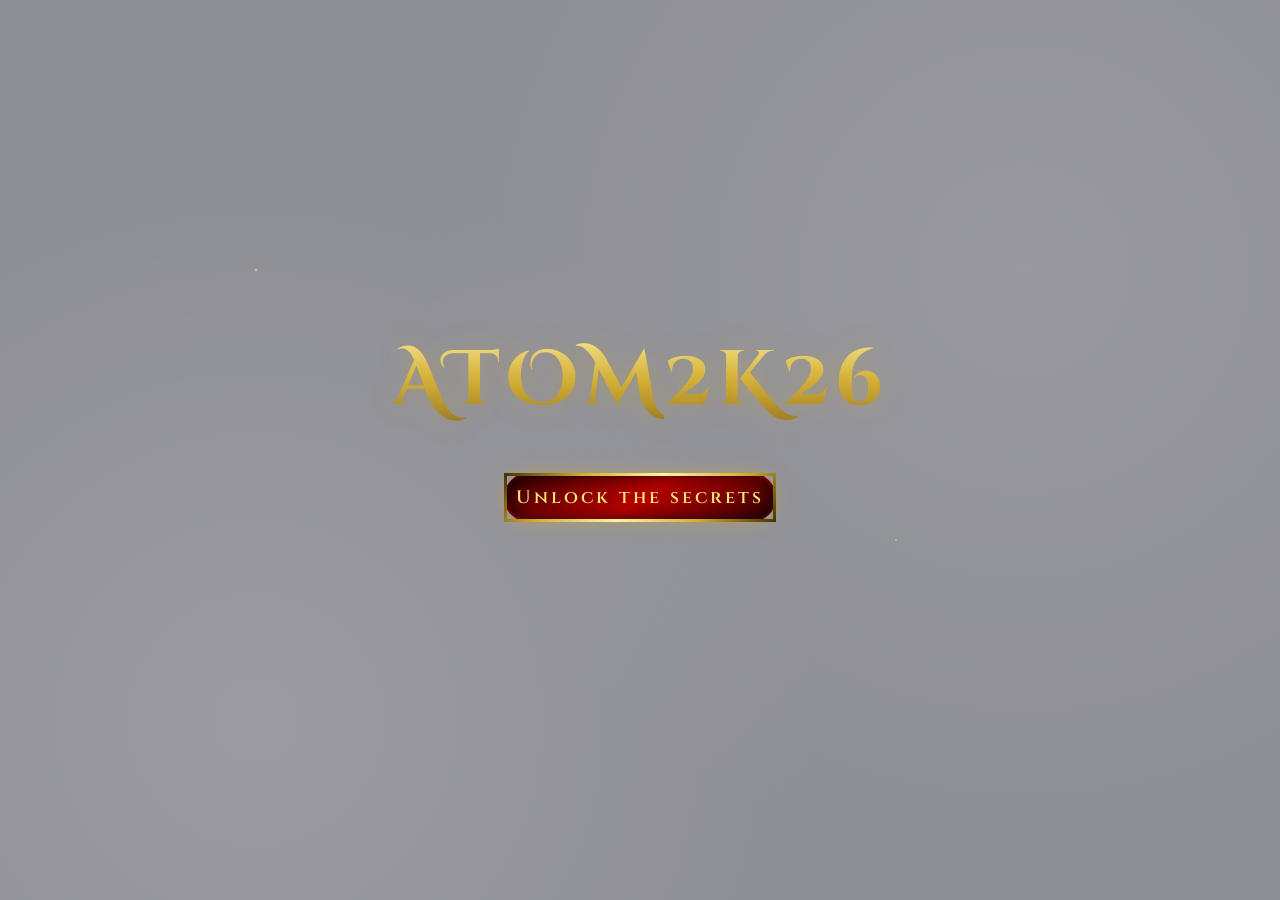
<file: index.html>
<!DOCTYPE html>
<html lang="en">
<head>
  <meta charset="UTF-8">
  <title>ATOM2K26 | Unleash the Magic Within</title>
  <meta name="viewport" content="width=device-width, initial-scale=1.0">

  <!-- Fonts -->
  <link href="https://fonts.googleapis.com/css2?family=Cinzel:wght@600;700;800&family=Cinzel+Decorative:wght@700;900&display=swap" rel="stylesheet">

  <!-- CSS -->
   <link rel="stylesheet" href="css/base.css">
  <link rel="stylesheet" href="css/landing.css">
</head>

<body>

  <!-- 🎬 VIDEO BACKGROUND -->
  <video class="bg-video" autoplay muted loop playsinline>
    <source src="assets/images/entryy.mp4" type="video/mp4">
  </video>

  <!-- 🌫️ fog -->
  <div class="fog"></div>

  <!-- ✨ sparkle -->
  <div class="sparkle"></div>

  <!-- ================= HERO ================= -->
  <section class="hero">

    <h1 class="title">
      <span class="atom">ATOM</span><span class="atom">2K26</span>
    </h1>

    <a href="pages/home.html" class="dive-btn" onclick="enterSite(event)">
      Unlock the secrets
    </a>

  </section>

  <!-- ✅ Remove landing from history (fix back button) -->
  <script>
    function enterSite(e){
      e.preventDefault();
      window.location.replace("pages/home.html");
    }
  </script>

</body>
</html>
</file>
<file: css/base.css>
/* ================= RESET ================= */
*,
*::before,
*::after{
  margin:0;
  padding:0;
  box-sizing:border-box;
}

/* ================= ROOT COLORS ================= */
:root{
  --gold1:#5a4300;
  --gold2:#d4af37;
  --gold3:#fff3a0;
  --red1:#2a0000;
  --red2:#7a0000;
  --red3:#b30000;
}

/*================= GLOBAL CURSOR ================= */
 
html, body {
  cursor: url("../assets/images/cursor.png") 16 2, auto;
}

a, button, .view-btn, .gold-btn {
  cursor: url("../assets/images/cursor.png") 16 2, pointer;
}
 

/* ================= BODY BASE ================= */
body{
  font-family:'Cinzel', serif;
  color:white;
  overflow-x:hidden;
}

/* ================= NAVBAR (⭐ GLOBAL FIXED) ================= */
.navbar{
  position:fixed;          /* ⭐ MAIN FIX */
  top:0;
  left:0;
  width:100%;
  z-index:999;

  display:flex;
  justify-content:space-between;
  align-items:center;
  padding:14px 50px;

  background:rgba(10,10,30,0.85);
  backdrop-filter:blur(10px);

  border-bottom:1px solid transparent;
  border-image: linear-gradient(
    90deg,
    var(--gold1),
    var(--gold2),
    var(--gold3),
    var(--gold2),
    var(--gold1)
  ) 1;
}

.nav-left{
  display:flex;
  gap:14px;
  align-items:center;
}

.nav-logo{
  height:42px;
  transition:.3s;
}

.nav-logo:hover{
  transform:scale(1.08);
}

.nav-menu{
  list-style:none;
  display:flex;
  gap:40px;
}

.nav-menu a{
  text-decoration:none;
  font-size:18px;
  position:relative;

  background: linear-gradient(
    120deg,
    var(--gold1),
    var(--gold2),
    var(--gold3),
    var(--gold2),
    var(--gold1)
  );
  -webkit-background-clip:text;
  -webkit-text-fill-color:transparent;
}

/* underline */
.nav-menu a::after{
  content:"";
  position:absolute;
  left:0;
  bottom:-8px;
  width:0%;
  height:2px;
  background:linear-gradient(90deg,var(--gold2),var(--gold3),var(--gold2));
  transition:.35s;
}

.nav-menu a:hover::after,
.nav-menu a.active::after{
  width:100%;
}

/* ================= RED MAGIC BUTTON (GLOBAL) ================= */
.gold-btn,
.view-btn{
  display:inline-block;
  text-align:center;
  text-decoration:none;
  padding:10px 40px;
  border-radius:16px;
  font-weight:600;
  color:#ffe27a;
  border:3px solid transparent;

  background:linear-gradient(
    145deg,
    var(--red1),
    var(--red2),
    var(--red3),
    var(--red2),
    var(--red1)
  );

  border-image:linear-gradient(
    135deg,
    var(--gold1),
    var(--gold2),
    var(--gold3),
    var(--gold2),
    var(--gold1)
  ) 1;

  box-shadow:
    inset 0 0 14px rgba(0,0,0,0.7),
    0 0 18px rgba(212,175,55,0.45);

  transition:all .35s ease;
}

.gold-btn:hover,
.view-btn:hover{
  transform:translateY(-4px) scale(1.06);
  box-shadow:
    inset 0 0 18px rgba(0,0,0,0.85),
    0 0 35px rgba(212,175,55,0.75);
}

/* ================= MAGIC EFFECTS ================= */
.sparkle{
  position:fixed;
  inset:0;
  pointer-events:none;
  z-index:3;
  background-image:
    radial-gradient(2px 2px at 20% 30%, rgba(255,230,150,.8), transparent),
    radial-gradient(1.5px 1.5px at 70% 60%, rgba(255,230,150,.7), transparent);
  animation:sparkleMove 18s linear infinite;
}

@keyframes sparkleMove{
  from{ transform:translateY(0); }
  to{ transform:translateY(-60px); }
}

.fog{
  position:fixed;
  inset:0;
  pointer-events:none;
  z-index:4;
  opacity:.7;

  background:
    radial-gradient(circle at 15% 85%, rgba(255,255,255,0.22), transparent 45%),
    radial-gradient(circle at 85% 25%, rgba(255,255,255,0.18), transparent 50%);

  animation:fogMove 42s linear infinite alternate;
}

@keyframes fogMove{
  from{ transform:translateX(-40px); }
  to{ transform:translateX(40px); }
}

 
/* ================= TEXT OVERRIDES ================= */
.atom-text {
  font-family: 'Cinzel Decorative', serif;
  background: linear-gradient(180deg, #fff3a0, #d4af37, #8b6b1f);
  -webkit-background-clip: text;
  -webkit-text-fill-color: transparent;
  text-shadow: 0 0 10px rgba(212, 175, 55, 0.4);
}

p, h2, .about-text, .contact-content {
  font-family: Georgia, serif;
}

/* ================= FORCE WAND CURSOR EVERYWHERE ================= */

/* default everywhere */
html, body, * {
  cursor: url("../assets/images/cursor.png") 16 16, auto !important;
}

/* buttons and clickable */
button,
a,
.btn-login,
.btn-submit,
.view-btn {
  cursor: url("../assets/images/cursor.png") 16 16, pointer !important;
}

/* inputs and text fields */
input,
textarea,
select,
.password-wrap input {
  cursor: url("../assets/images/cursor.png") 16 16, text !important;
}

/* labels and misc */
label,
span,
div {
  cursor: url("../assets/images/cursor.png") 16 16, auto !important;
}






/* ================= HAMBURGER ================= */

.menu-toggle{
  display:none;
  font-size:28px;
  color:#ffe27a;
  cursor:pointer;
}

/* ================= MOBILE NAV ================= */

@media (max-width:768px){

  .navbar{
    padding:14px 20px;
  }

  /* show hamburger */
  .menu-toggle{
    display:block;
  }

  /* hide menu by default */
  .nav-menu{
    position:absolute;
    top:70px;
    right:0;
    width:220px;

    flex-direction:column;
    gap:18px;
    padding:20px;

    background:rgba(10,10,30,0.95);
    backdrop-filter:blur(10px);

    border-left:1px solid rgba(212,175,55,.4);
    border-bottom:1px solid rgba(212,175,55,.4);

    display:none;
  }

  /* when open */
  .nav-menu.show{
    display:flex;
  }

  .nav-menu a{
    font-size:16px;
  }
}
</file>
<file: css/landing.css>
/* ================= RESET ================= */
*,
*::before,
*::after{
  margin:0;
  padding:0;
  box-sizing:border-box;
}

 
/* ================= BODY ================= */
body{
  height:100vh;
  overflow:hidden;
  font-family:'Cinzel', serif;
  color:white;
}

/* ================= VIDEO BACKGROUND ================= */
.bg-video{
  position:fixed;
  top:0;
  left:0;
  width:100%;
  height:100%;
  object-fit:cover;
  z-index:-3;
}

/* ================= DARK OVERLAY ================= */
body::before{
  content:"";
  position:fixed;
  inset:0;
  background:rgba(5,5,20,0.45);
  z-index:-2;
}

/* ================= HERO ================= */
.hero{
  position:relative;
  z-index:5;
  height:100vh;
  display:flex;
  flex-direction:column;
  justify-content:center;
  align-items:center;
  text-align:center;
  padding:20px;
}

/* ================= TITLE ================= */
.title{
  font-size:clamp(2.5rem, 6vw, 6rem);
  letter-spacing:6px;
  margin-bottom:40px;
}

/* ⭐ ATOM GOLD STYLE */
.atom{
  font-family:'Cinzel Decorative', serif;
  background:linear-gradient(180deg,#fff3a0,#d4af37,#8b6b1f);
  -webkit-background-clip:text;
  -webkit-text-fill-color:transparent;
  text-shadow:0 0 25px rgba(212,175,55,0.35);
}

/* softer year */
.year{
  color:#e8e6ff;
}

/* ================= RED METALLIC BUTTON ================= */
.dive-btn{
  margin-bottom:50px;
  padding:9px;
  border-radius:80px;
  text-decoration:none;
  font-weight:600;
  letter-spacing:3px;
  color:#ffe27a;
  font-size:clamp(14px,2vw,18px);

  background:linear-gradient(
    145deg,
    #2a0000,
    #7a0000,
    #b30000,
    #7a0000,
    #2a0000
  );

  border:3px solid transparent;
  border-image:linear-gradient(
    135deg,
    #4a3500,
    #d4af37,
    #fff3a0,
    #d4af37,
    #4a3500
  ) 1;

  box-shadow:
    inset 0 0 14px rgba(0,0,0,0.7),
    0 0 18px rgba(212,175,55,0.45);

  transition:.35s ease;
}

.dive-btn:hover{
  transform:translateY(-4px) scale(1.06);
  box-shadow:
    inset 0 0 18px rgba(0,0,0,0.85),
    0 0 35px rgba(212,175,55,0.75);
}

/* ================= FOG ================= */
.fog{
  position:fixed;
  inset:0;
  pointer-events:none;
  z-index:1;
  opacity:.7;

  background:
    radial-gradient(circle at 20% 80%, rgba(255,255,255,0.18), transparent 45%),
    radial-gradient(circle at 80% 30%, rgba(255,255,255,0.14), transparent 50%);

  animation:fogMove 40s linear infinite alternate;
}

@keyframes fogMove{
  from{ transform:translateX(-40px); }
  to{ transform:translateX(40px); }
}

/* ================= SPARKLE ================= */
.sparkle{
  position:fixed;
  inset:0;
  pointer-events:none;
  z-index:2;

  background-image:
    radial-gradient(2px 2px at 20% 30%, rgba(255,230,150,.8), transparent),
    radial-gradient(1.5px 1.5px at 70% 60%, rgba(255,230,150,.7), transparent);

  animation:sparkleMove 18s linear infinite;
}

@keyframes sparkleMove{
  from{ transform:translateY(0); }
  to{ transform:translateY(-80px); }
}
</file>
